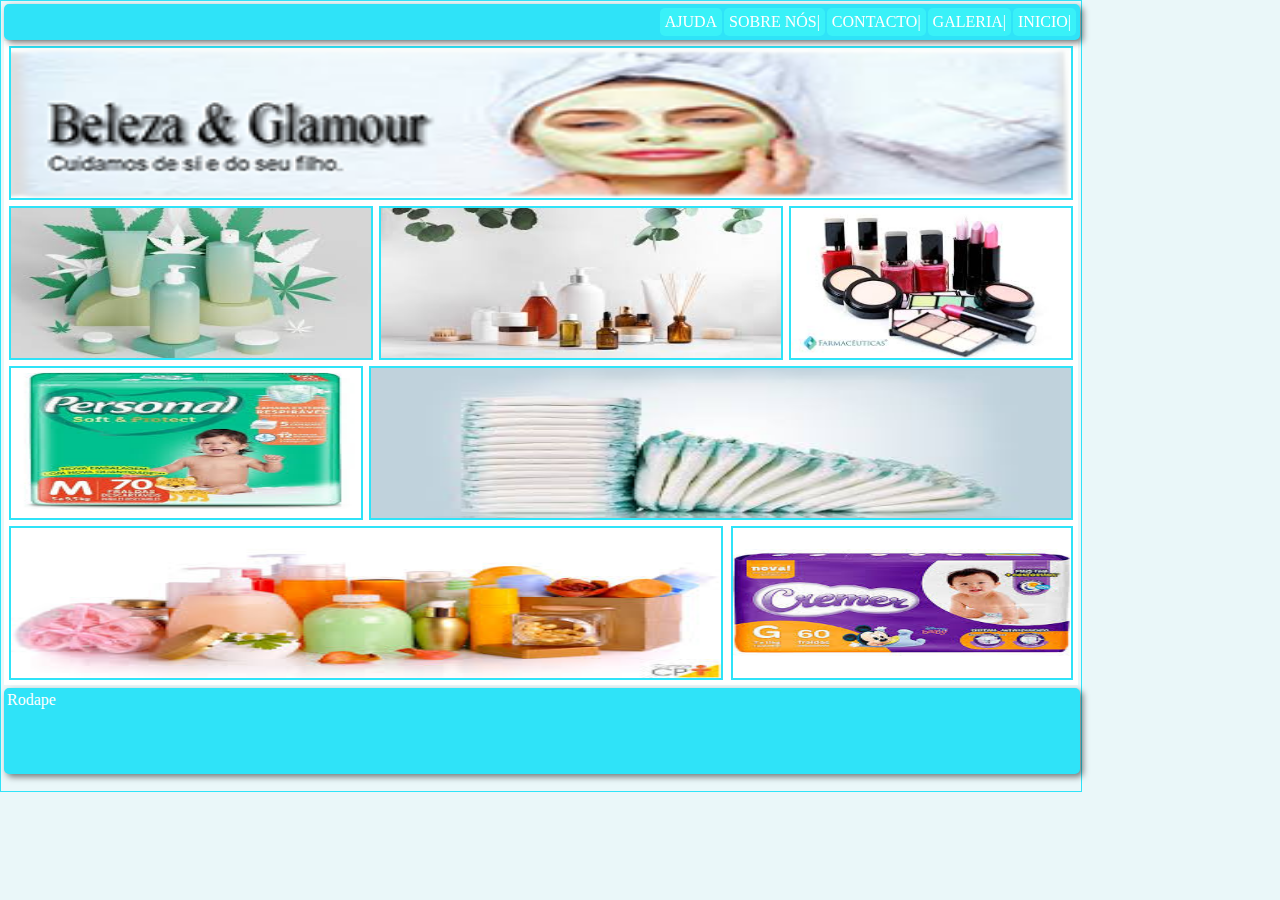
<file: index.html>
<!DOCTYPE html>
<html lang="pt-br">
<head>
	<meta charset="utf-8">
	<meta name="author" content="HL">
	<meta name="description" content="aongoCosmeticos.pt">
	<title>Cosmeticos exportados</title>
	<link rel="stylesheet" type="text/css" href="css/estilo.css">
	<link rel="stylesheet" type="text/css" href="css/estilo1.css">
	<link rel="stylesheet" type="text/css" href="css/estilo2.css">

	<body>
		<div id="header">
			<header>
				<div id="menu">
					<a href="#">INICIO|</a>
					<a href="#">GALERIA|</a>
					<a href="#">CONTACTO|</a>
					<a href="#">SOBRE NÓS|</a>
					<a href="#">AJUDA</a>
				</div>				
			</header>
		</div>
		<div id="Conteudo">
			<section id="s1">
<img id="img1" src="imagens/img1.jpg">
</section>
			<section id="s2">
<img id="img2" src="imagens/img2.jpg"></section>
			<section id="s3">
<img id="img3" src="imagens/img3.jpg"></section>
			<section id="s4">
<img id="img4" src="imagens/img4.jpg"></section>
			<section id="s5">
<img id="img5" src="imagens/img5.jpg"></section>
			<section id="s6">
<img id="img6" src="imagens/img6.jpg"></section>
			<section id="s7">
<img id="img7" src="imagens/img7.jpg"></section>
			<section id="s8">
<img id="img8" src="imagens/img8.jpg"></section>
		</div>
		<div id="footer">
			<footer>Rodape</footer>
		</div>
	</body>
</head>
</file>
<file: css/estilo.css>
body
{	width: 1080px; height: 790px;
	margin: 0px; background-color: #eaf7f9;
	border: 1px solid #2fe3f8;
	text-decoration-color: solid white;
}
div#header
  {
  	background-color: #2fe3f8;
  	color: white;
  	width: 1070px; height: 30px;
  	margin:3px; padding: 0px;
  	border: 3px solid #2fe3f8;
  	border-radius: 5px;
  	box-shadow: 3px 3px 6px rgba(0,0,0,0.5);
  	position: fixed;
  }
  div#Conteudo
  {
  	background-color: white;
  	text-decoration-color: white;
  	width: 1070px; height: 640px;
  	margin:3px; padding: 2px;
  	margin-top: 40px;
  }
  section#s1
  {
  	background-color: white;
  	text-decoration-color: blue;
  	width: 1060px; height: 150px;
  	margin:3px;
  	float: left;
  	border: 2px solid #2fe3f8;
  }
    section#s2
  {
  	background-color: white;
  	text-decoration-color: blue;
  	width: 280px; height: 150px;
  	margin:3px;
  	float: right;
  	border: 2px solid #2fe3f8;
  }
   section#s3
  {
  	background-color: white;
  	text-decoration-color: blue;
  	width: 360px; height: 150px;
  	margin:3px; float: left;
  	border: 2px solid #2fe3f8;
  }
   section#s4
  {
  	background-color: white;
  	text-decoration-color: blue;
  	width: 400px; height: 150px;
  	margin:3px; float: right;
  	border: 2px solid #2fe3f8;
  }
    section#s5
  {
  	background-color: white;
  	text-decoration-color: blue;
  	width: 350px; height: 150px;
  	margin:3px; float: left;
  	border: 2px solid #2fe3f8;
  }
    section#s6
  {
  	background-color: white;
  	text-decoration-color: blue;
  	width: 700px; height: 150px;
  	margin:3px; float: right;
  	border: 2px solid #2fe3f8;
  }
    section#s7
  {
  	background-color: white;
  	text-decoration-color: blue;
  	width: 710px; height: 150px;
  	margin:3px; float: left;
  	border: 2px solid #2fe3f8;
  }
    section#s8
  {
  	background-color: white;
  	text-decoration-color: blue;
  	width: 338px; height: 150px;
  	margin:3px; float: right;
  	border: 2px solid #2fe3f8;
  }
    div#footer
  {
  	background-color: #2fe3f8; color: white;
  	text-decoration-color: blue;
  	width: 1070px; height: 80px;
  	margin:3px; border: 3px solid #2fe3f8;
  	border-radius: 5px;
  	box-shadow: 3px 3px 6px rgba(0,0,0,0.5);
  	clear: both;
  }
</file>
<file: css/estilo1.css>
img#img1
  {
  	width: 1060px; height: 150px;
    display: flex;
    animation: slide 10s infinite;
    animation-delay: all 10s;
   
  }
  img#img1:hover
  {
    box-shadow: 3px 3px 6px rgba(0,0,0,0.5);
  }
  img#img2
  {
  	width: 280px; height: 150px;
  }
   img#img2:hover
  {
    box-shadow: 3px 3px 6px rgba(0,0,0,0.5);
  }
  img#img3
  {
  	width: 360px; height: 150px;
  }
   img#img3:hover
  {
    box-shadow: 3px 3px 6px rgba(0,0,0,0.5);
  }
  img#img4
  {
  	width: 400px; height: 150px;
  }
   img#img4:hover
  {
    box-shadow: 3px 3px 6px rgba(0,0,0,0.5);
  }
  img#img5
  {
  	width: 350px; height: 150px;
  }
   img#img5:hover
  {
    box-shadow: 3px 3px 6px rgba(0,0,0,0.5);
  }
  img#img6
  {
  	width: 700px; height: 150px;
  }
   img#img6:hover
  {
    box-shadow: 3px 3px 6px rgba(0,0,0,0.5);
  }
  img#img7
  {
  	width: 710px; height: 150px;
  } img#img7:hover
  {
    box-shadow: 3px 3px 6px rgba(0,0,0,0.5);
  }
  img#img8
  {
  	width: 338px; height: 150px;
  }
   img#img8:hover
  {
    box-shadow: 3px 3px 6px rgba(0,0,0,0.5);
  }
</file>
<file: css/estilo2.css>
div#menu a
{
  display: inline-flex;
  float: right;
  background-color: #39f1f8;
  transition: background-color 2s;
  color: white;
  text-decoration: none;
  padding: 5px; margin: 1px;
  border-radius: 5px;
}
div#menu a:hover
{
  background-color: #05a5ab;
}
</file>
